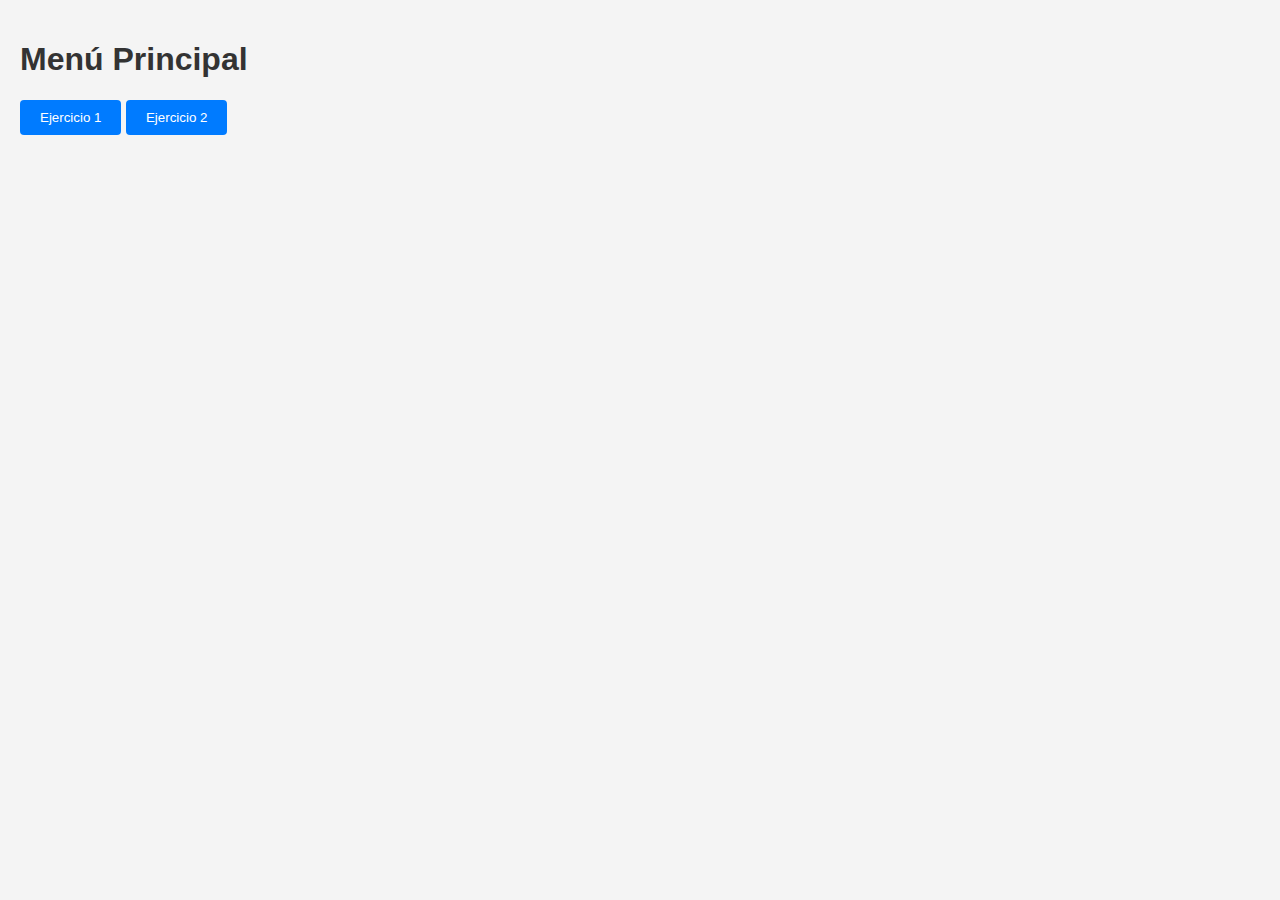
<file: templates/index.html>
<!DOCTYPE html>
<html lang="es">
<head>
  <meta charset="UTF-8">
    <meta name="viewport" content="width=device-width, initial-scale=1.0">
  <title>Menú Principal</title>
  <link rel="stylesheet" href="/static/style.css">
</head>
<body>
  <h1>Menú Principal</h1>
  <a href="/ej1"><button>Ejercicio 1</button></a>
  <a href="/ej2"><button>Ejercicio 2</button></a>
</body>
</html>
</file>
<file: static/style.css>
body {
  font-family: Arial, sans-serif;
  background-color: #f4f4f4;
  margin: 0; padding: 20px;
}
h1, h2 { color: #333;}
form { margin-top: 20px; }
label { display: block; margin-top: 10px; }
input { padding: 8px; margin-top: 5px; }
button, input[type="submit"] {
  background-color: #007bff; color: #fff;
  border: none; padding: 10px 20px;
  border-radius: 4px; cursor: pointer;

}
button:hover, input[type="submit"]:hover {
  background-color: #0056b3;
}
</file>
